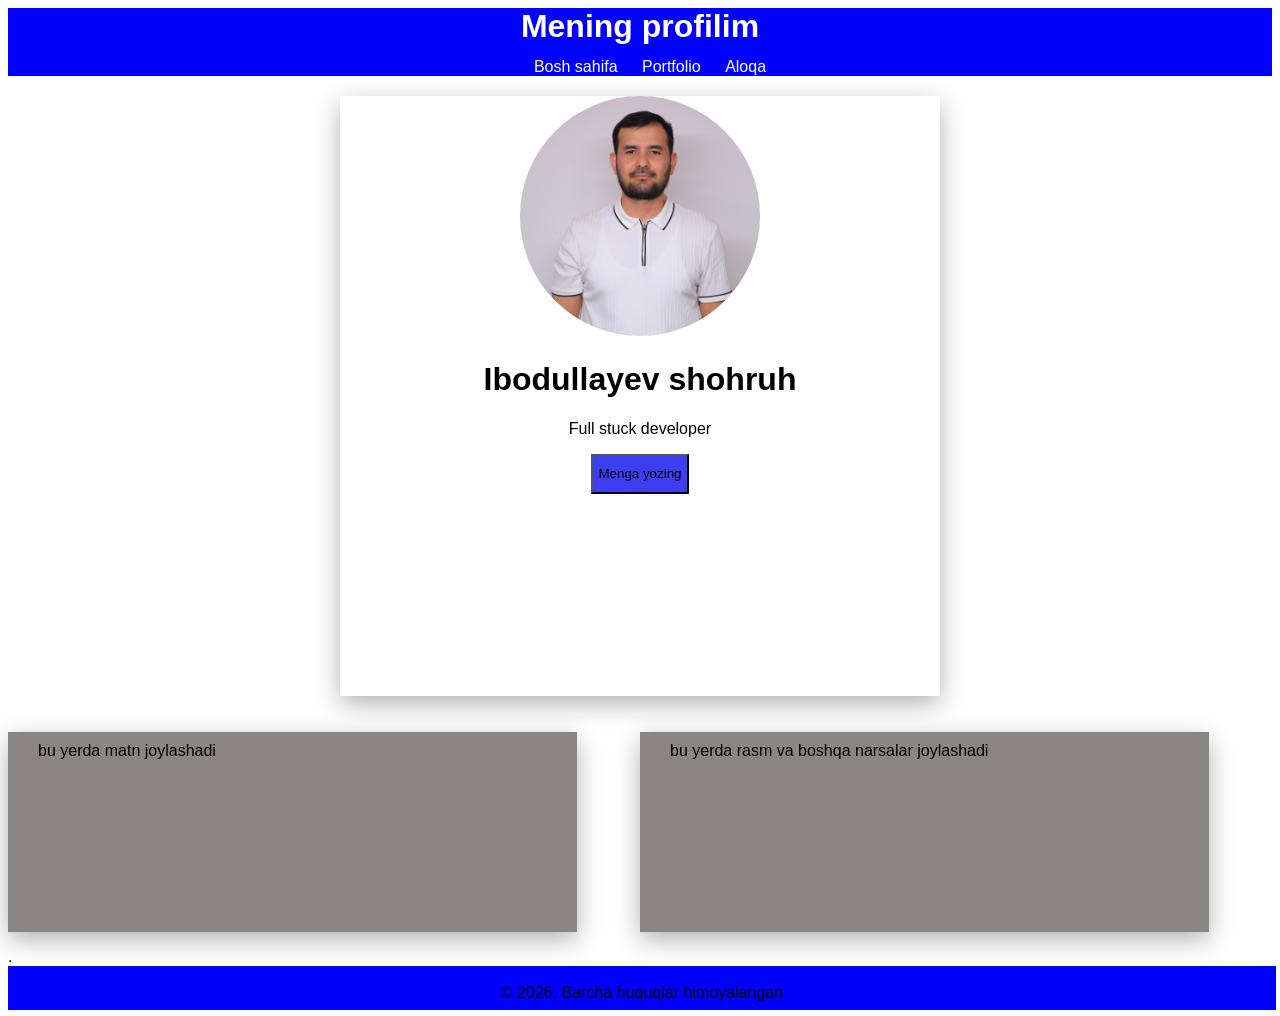
<file: index.html>
<!DOCTYPE html>
<html lang="uz">
    <head>
        <title>Mening profilim</title>
        <link rel="stylesheet" href="./css/main.css">

    </head>
    <body>
        <div class="container">
               <!--  main header -->
             <div class="main-header">
            <h1 class="my-profil">
                Mening profilim
            </h1>
            <div class="main-items">
                <a href="#" class="header-item">
                    Bosh sahifa
                </a>
                <a  href="#" class="header-item">
                    Portfolio
                </a>
                <a  href="#" class="header-item">
                    Aloqa
                </a>
            </div>
            
             </div>

          <!-- profil-cartasi -->
          <div class="profil-cartasi">
            <div class="profil-cartasi_rasm">
                <img src="./images/0O8A8624.JPG" alt="Bu mening rasmim" class="profil-cartasi_image">
            </div>
            <div class=profil-cartasi_info>
                <h1 class="profil-cartasi_name">
                    Ibodullayev shohruh
                </h1>
                <p class="profil-cartasi_job">
                    Full stuck developer
                </p>
                <button type="submit" class="button">Menga yozing</button>
            </div>
          </div>

          <!-- info-section -->
          <div class="info-section">
            <div class="matn-block">
                    <p class=matn-block_matni>
                        bu yerda matn joylashadi
                    </p>
            </div>
            <div class="rasm-block">
                <p class="rasm-block_rasmi">
                    bu yerda rasm va boshqa narsalar joylashadi
                </p>

            </div>
          </div>
          <div class="clear"></div>

          <!-- footer section -->.
           <div class="footer-section">
            <p class="footer-section_matn">
                © 2026. Barcha huquqlar himoyalangan
            </p>
           </div>
        
    </body>
</html>
</file>
<file: css/main.css>
body {
    height: 1000px;
    font-family: sans-serif;
}

.main-header {
    position: sticky;
    top: 0;
    left: 0;
    width: 100%;
    background-color: blue;
}
.my-profil {
    top: -10px;
    text-align: center;
    height: 50px;
    width: 100%;
    margin-top: 0;
    margin-bottom: 0;
    color: white;
}

.header-item {
    display: inline-block;
    margin-left: 20px;
    margin-top: 0; 
    color: white;
    text-decoration: none;
}

.main-items {
    margin-top: 0;
    text-align: center;
}

.header-item:hover {
    color: rgb(175, 95, 95);
}

.profil-cartasi_image {
    border-radius: 50%;
    width: 240px;
    height: 240px;
    object-fit: cover;
    background-color: #1e293b;
}

.profil-cartasi {
    text-align: center;
    height: 600px;
    width: 600px;
    margin-top: 20px;
    box-shadow: 0 8px 24px rgb(0,0,0,0.3);
    margin: 20px auto;
}

.button {
    background-color: rgb(61, 61, 241);
    height: 40px;
}

.matn-block_matni {
    position: relative;
    height: 200px;
    width: 45%;
    background-color: rgb(139, 133, 133);
    padding: 10px 30px;
    float: left;
    box-sizing: border-box;
    box-shadow: 0 8px 24px rgb(0,0,0,0.3);
    
}

.rasm-block_rasmi {
     text-align: left;
    height: 200px;
    width: 45%;
    background-color: rgb(139, 133, 133);
    padding: 10px 30px;
    box-sizing: border-box;
    float: left;
    margin-left: 5%;
    box-shadow: 0 8px 24px rgb(0,0,0,0.3);
   
    
}
.clear {
    clear: both;
}

.footer-section {
    height: 40px;
    width: 100%;
    background-color: blue;
    text-align: center;
    padding: 2px;
}

.footer-section p {
    margin-bottom: 10px;
    text-align: center;
}
</file>
